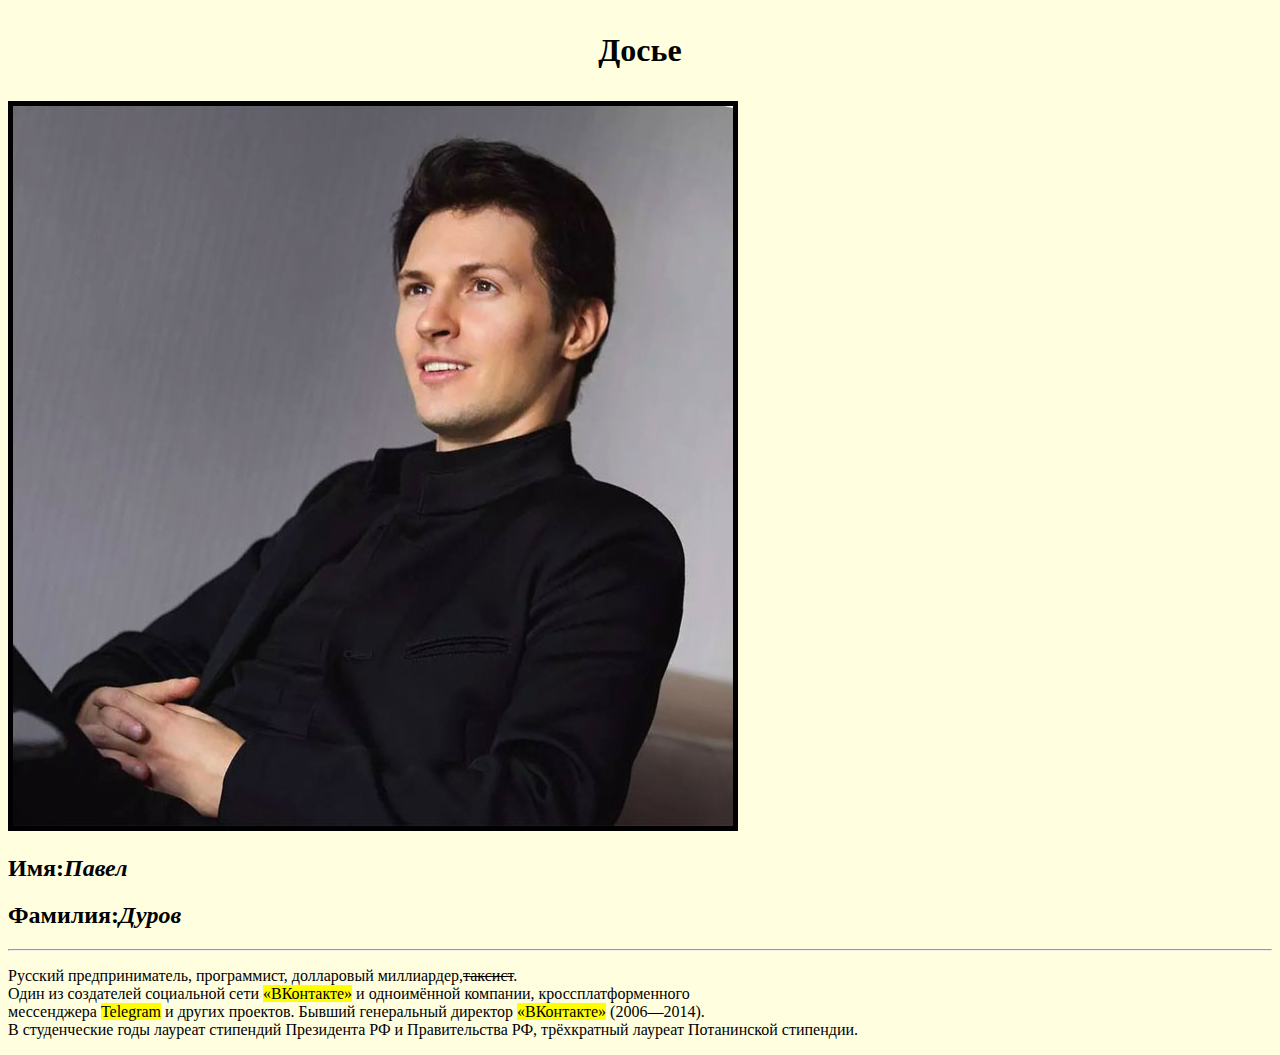
<file: profile_1.html>
<!DOCTYPE html>
<html lang="ru">
<head>
    <meta charset="utf-8">
    <title>Pavel Durov</title>
    <link rel="stylesheet" type="text/css" href="style.css">
</head>
<body>
    <div class="info">
        <h1><p align="center">Досье</p></h1>
        <img src="pavel.jpeg" alt="Здесь фото">
        <h2>Имя:<em>Павел</em></h2>
        <h2>Фамилия:<em>Дуров</em></h2>
    </div>
    <hr>
    <div class="description">
        <p>
            Русский предприниматель, программист, долларовый миллиардер,<del>таксист</del>.<br>
            Один из создателей социальной сети <mark>«ВКонтакте»</mark> и одноимённой компании, кроссплатформенного<br>
            мессенджера <mark>Telegram</mark> и других проектов. Бывший генеральный директор <mark>«ВКонтакте»</mark> (2006—2014).<br>
            В студенческие годы лауреат стипендий Президента РФ и Правительства РФ, трёхкратный лауреат Потанинской стипендии.
        </p>
    </div>
</body>
</html>
</file>
<file: style.css>
body {
 background-color: #FFFFE0;
}
.info img {
border: solid 5px #000000;
}
</file>
